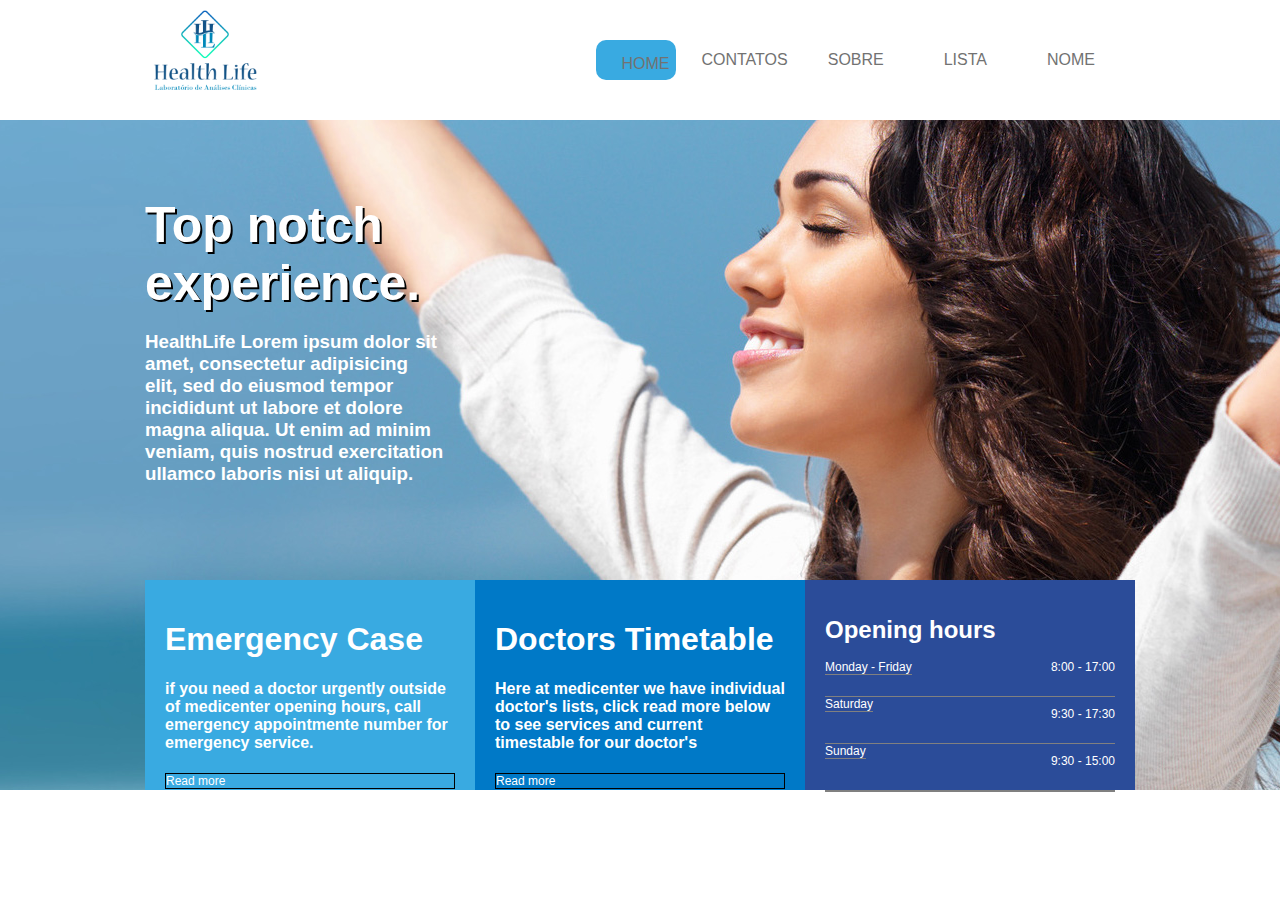
<file: index.html>
<!DOCTYPE html>
<html>
<head>
	<meta charset="utf-8">
	<meta name="viewport" content="width=device=width,user-scalable=0">
	<title>HealthLife</title>
	<link rel="stylesheet" type="text/css" href="assets/css/style.css">
</head>
<body>

<header>
	<div class="container">
		<img src="assets/images/logo.png">
		<div class="menu">
			<nav>
				<ul>
					<li class="selected"><a href="/Home">Home</a></li>
					<li><a href="Contato/contato.html">Contatos</a></li>
					<li><a href="/Home">Sobre</li>
					<li><a href="/Home">Lista</li>
					<li><a href="/Home">Nome</a></li>

				</ul>
			</nav>
		</div>
	</div>
</header>

<section class="banner">
	<div class="container column">
		<div class="banner_headline">
			<h1>Top notch experience.</h1>
			<h3>HealthLife Lorem ipsum dolor sit amet, consectetur adipisicing elit, sed do eiusmod
			tempor incididunt ut labore et dolore magna aliqua. Ut enim ad minim veniam,
			quis nostrud exercitation ullamco laboris nisi ut aliquip.</h3>
		</div>
		<div class="banner_option">
			<div class="banner1">
				<h1>
					Emergency Case
				</h1>
				<h4>if you need a doctor urgently outside of medicenter opening hours, call emergency appointmente number for emergency service.</h4>
				<a href="">Read more</a>
			</div>
			<div class="banner2">
				<h1>Doctors Timetable</h1>
				<h4>Here at medicenter we have individual doctor's lists, click read more below to see services and current timestable for our doctor's</h4>

				<a href="">Read more</a>
			</div>
			<div class="banner3">
				<div class="open_hours">
				<h1>Opening hours</h1>
				<div class="banner-dias">Monday - Friday</div>
				<div class="banner-horas">8:00 - 17:00</div>
				<div class="banner-dias">Saturday</div>
				<div class="banner-horas">9:30 - 17:30</div>
				<div class="banner-dias">Sunday</div>
				<div class="banner-horas">9:30 - 15:00</div>
			</div>
			</div>
		</div>
	</div>
</section>


</body>
</html>
</file>
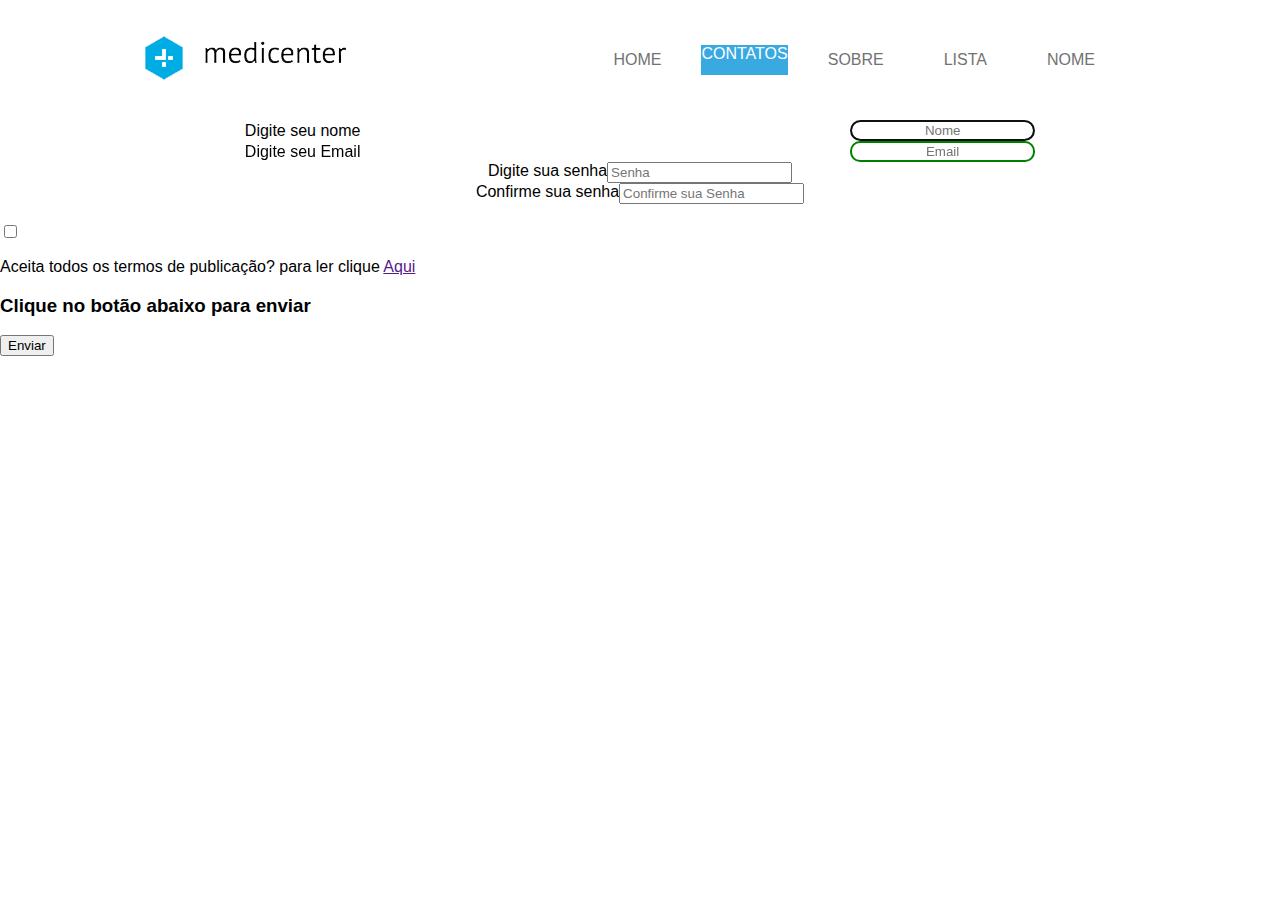
<file: Contato/contato.html>
<!DOCTYPE html>
<html>
<head>
	<meta charset="utf-8">
	<meta name="viewport" content="width=device=width,user-scalable=0">
	<title>MediCenter - Contato</title>
	<link rel="stylesheet" type="text/css" href="assets/css/style.css">
</head>
<body>

<header>
	<div class="container">
		<div class="logo"><a href=""><img src="assets/images/logo.png"></a></div>
		<div class="menu">
			<nav>
				<ul>
					<li class="home"><a href="../index.html">Home</a></li>
					<li class="contato"><a href="/Home">Contatos</a></li>
					<li><a href="/Home">Sobre</li>
					<li><a href="/Home">Lista</li>
					<li><a href="/Home">Nome</a></li>

				</ul>
			</nav>
		</div>
	</div>
</header>
<form>
	<div class="container_form">
		<div class="formulario">
			<label>Digite seu nome</label>
			<input class="input" type="text" name="nome" placeholder="Nome" autofocus="" required="">
		</div>
		<div class="formulario">
			<label>Digite seu Email</label>
			<input class="input" type="email" name="email" placeholder="Email" required="">
		</div>
		<div class="formulario2">
			<label>Digite sua senha</label>
			<input class="input" type="password" name="Senha" placeholder="Senha" required="">
		</div>
		<div class="formulario2">
			<label>Confirme sua senha</label>
			<input class="input" type="password" name="Confirme a senha" placeholder="Confirme sua Senha" required="">
		</div>
			<br>
			<input class="input" type="checkbox" name="checkbox" required="">
			<p>Aceita todos os termos de publicação? para ler clique <a href="">Aqui</a></p>
			<h3>Clique no botão abaixo para enviar</h3>
			<button>Enviar</button>
	</div>
</form>
</file>
<file: assets/css/style.css>
body{
	font-family: arial;
	margin: 0;
	padding: 0;
}
header{
	display:flex;
	justify-content: center;
	height: 120px;
}

.container{
	display: flex;
	width: 990px;
	justify-content: space-between;

}

.logo{
	
}

.menu{
padding: 10px;
align-items: center;
display: flex;
}

.menu a{
	margin-left: 10px;
	text-decoration: none;
	color: #727272;
}

.menu li,ul{
	display: flex;
	list-style: none;
	align-self: center;
	text-transform: uppercase;
	display: flex;
	font-family: arial;
	padding: 15px;
}

.selected{
	background-color: #39aae1;
	height: 10px;
	width: 50px;
	color: white;
	border-radius: 10px;
}

.banner{
	display: flex;
	justify-content: center;
	background-image: url('../images/img1.jpg');
	background-position: center;
	background-size: cover;
	height:670px;
}
.column{
	flex-direction: column;
}
.banner_option{
	height: 210px;
	display: flex;
}
.banner_headline h1{
	font-size: 50px;
	text-shadow:2px 2px 0px #000000;
	margin: 0px;
	padding: 0px;
}
.banner_headline{
	margin: 0px;
	padding: 0px;
	color: white;
	justify-content: center;
	flex:1;
	display: flex;
	flex-direction: column;
	max-width: 300px;
}
.banner1,
.banner2,
.banner3{
	flex:1;
	color: white;
	padding: 20px;
}
.banner1{
	background-color: #39aae1;
}
.banner2{
	background-color:#0079c7 ;
}
.banner3{
	background-color:#2b4c99 ;
}
.banner1 a{
	border: 1px solid black;
	text-decoration: none;
	color: white;
	font-size: 12px;
	display: flex;
}
.banner2 a{

	border: 1px solid black;
	text-decoration: none;
	color: white;
	font-size: 12px;

	display: flex;
}
.banner3 div{
	font-size: 12px;
	border-bottom: 1px solid grey;

}
.banner-horas{
	display: flex;
	justify-content: flex-end;
	margin-top: 10px;
	padding-bottom: 22px;

}

.banner-dias{
	display: flex;
    justify-content: left;
    position: absolute;
}
</file>
<file: Contato/assets/css/style.css>
body{
	font-family: arial;
	margin: 0;
	padding: 0;
}
header{
	display:flex;
	justify-content: center;
	height: 120px;
}

.container{
	display: flex;
	width: 990px;
	justify-content: space-between;

}

.logo{
	align-self: center;
}

.menu{
padding: 10px;
align-items: center;
display: flex;
}

.menu a{
	margin-left: 10px;
	text-decoration: none;
	color: #727272;
}

.menu li,ul{
	list-style: none;
	align-self: center;
	text-transform: uppercase;
	display: flex;
	font-family: arial;
	padding: 15px;
}

nav .contato a,
nav a:hover{
	background-color: #39aae1;
	height: 30px;
	color: white;
}

.banner{
	display: flex;
	justify-content: center;
	background-image: url('../images/img1.jpg');
	background-position: center;
	background-size: cover;
	height:670px;
}

}
form{
	display: block;
	text-align: center;	
}
.formulario input{
	display: flex;
	border: 2px solid green;
	border-radius: 10px;
	text-align: center;
}
.formulario{
	display: flex;
	justify-content: space-around;
	align-items: center;
}
.formulario2{
	display: flex;
	justify-content: center;
	align-items: left;
}
</file>
